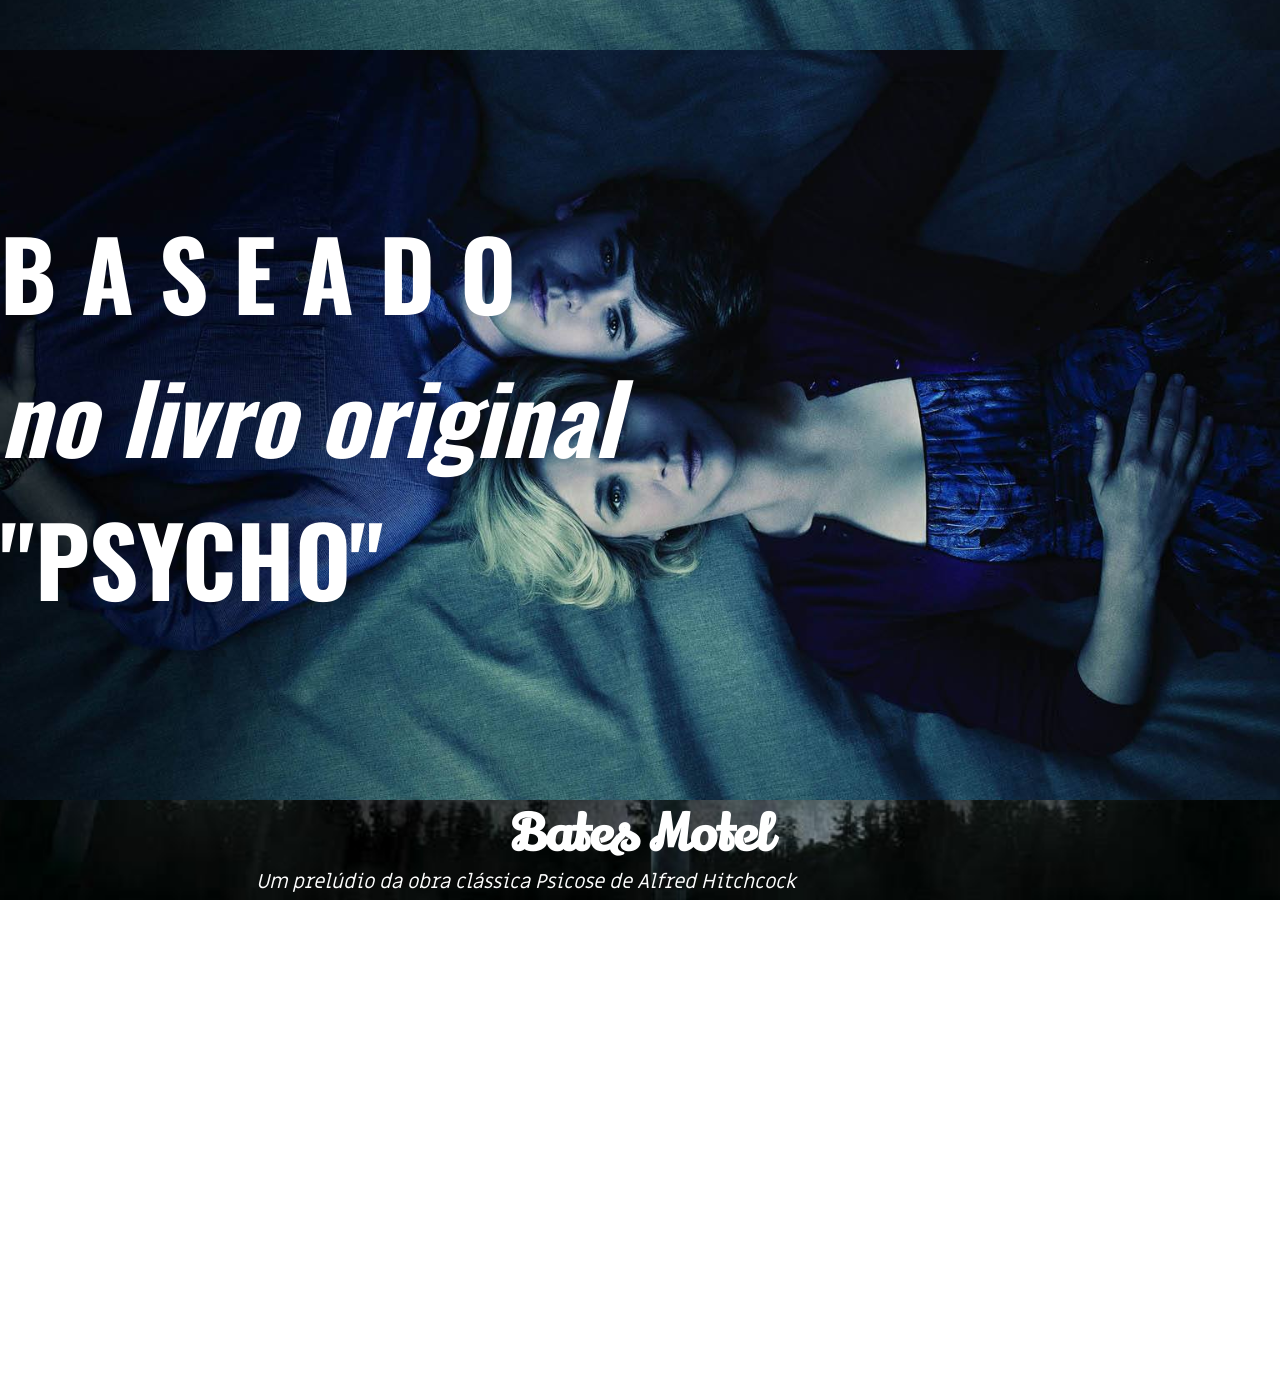
<file: aula_inlcude/index.html>
<!DOCTYPE html>
<html>
<head>
	<title>Menu Responsivo</title>
	<link rel="icon" href="img/Favicon.ico" type="image/ico"/>
	<meta name="viewport" content="width=device-width, initial-scale=1.0">
	<link rel="stylesheet" type="text/css" href="css/estilo.css">
</head>
<body>

<section class="banner">
	<div class="titulo">
		<h1>B A S E A D O <br>
		<i>no livro original</i><br>
		"PSYCHO"
		</h1>
	</div>
	
</section>
<section class="conteudo">
	<h3>Bates Motel</h3>
	<em>Um prelúdio da obra clássica Psicose de Alfred Hitchcock</em>
	<p class="txt">
		A série centra-se numa mãe e num filho que chegam a uma nova cidade para poderem recomeçar a vida deles e montar um novo negócio, mas muitos incidentes misteriosos acontecem, incluindo os atos horríveis e inexplicados do filho.

		A trama contará como Norman Bates desenvolveu seu lado sombrio e psicótico entre a infância e a adolescência, explicando como o amor de sua mãe ajudou a moldar um dos mais conhecidos maníacos da história do cinema.
	</p>
</section>

<script src="https://ajax.googleapis.com/ajax/libs/jquery/3.2.1/jquery.min.js"></script>
	<script type="text/javascript">
		
		$(document).ready(function(){
			$(window).scroll(function(){

				$(".titulo").css("opacity", 1 - $(window).scrollTop()/250);

			}); //Fecha scrool

		}); //Fecha jquery
	</script>

</body>
</html>
</file>
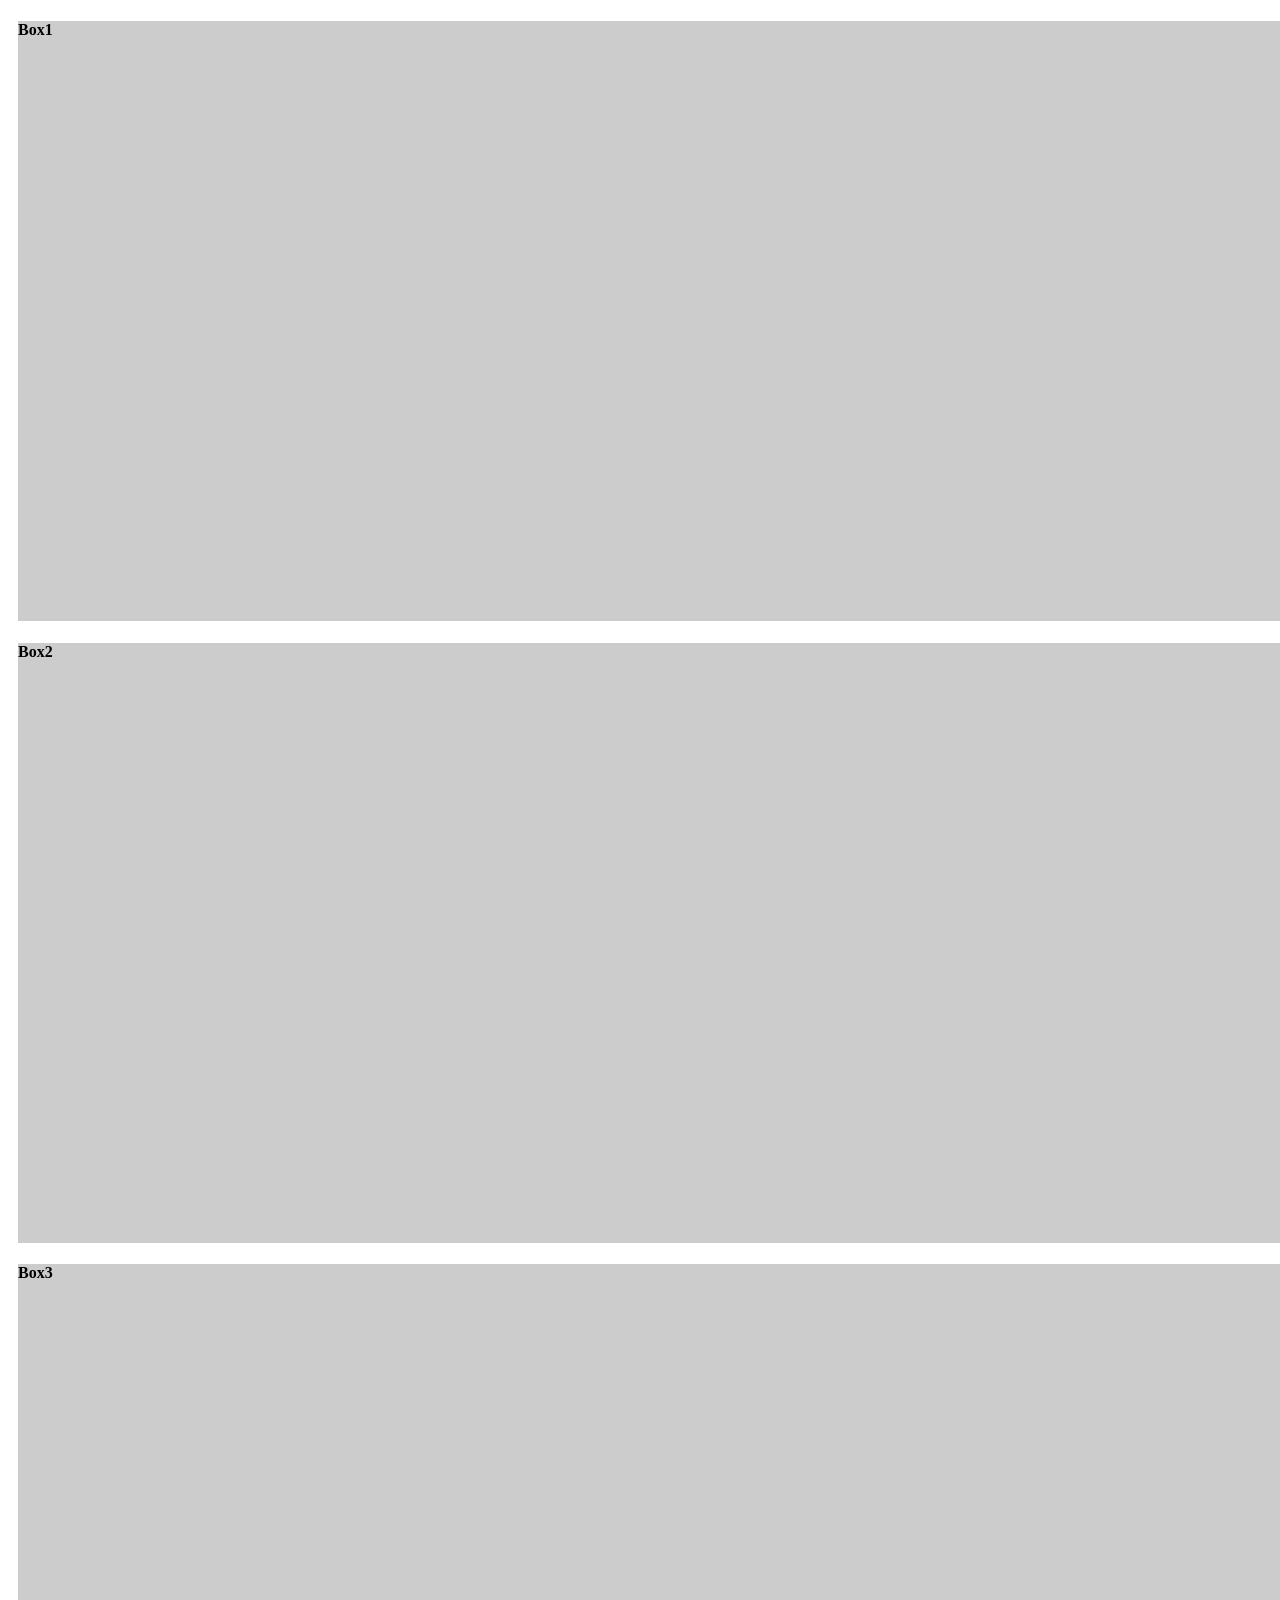
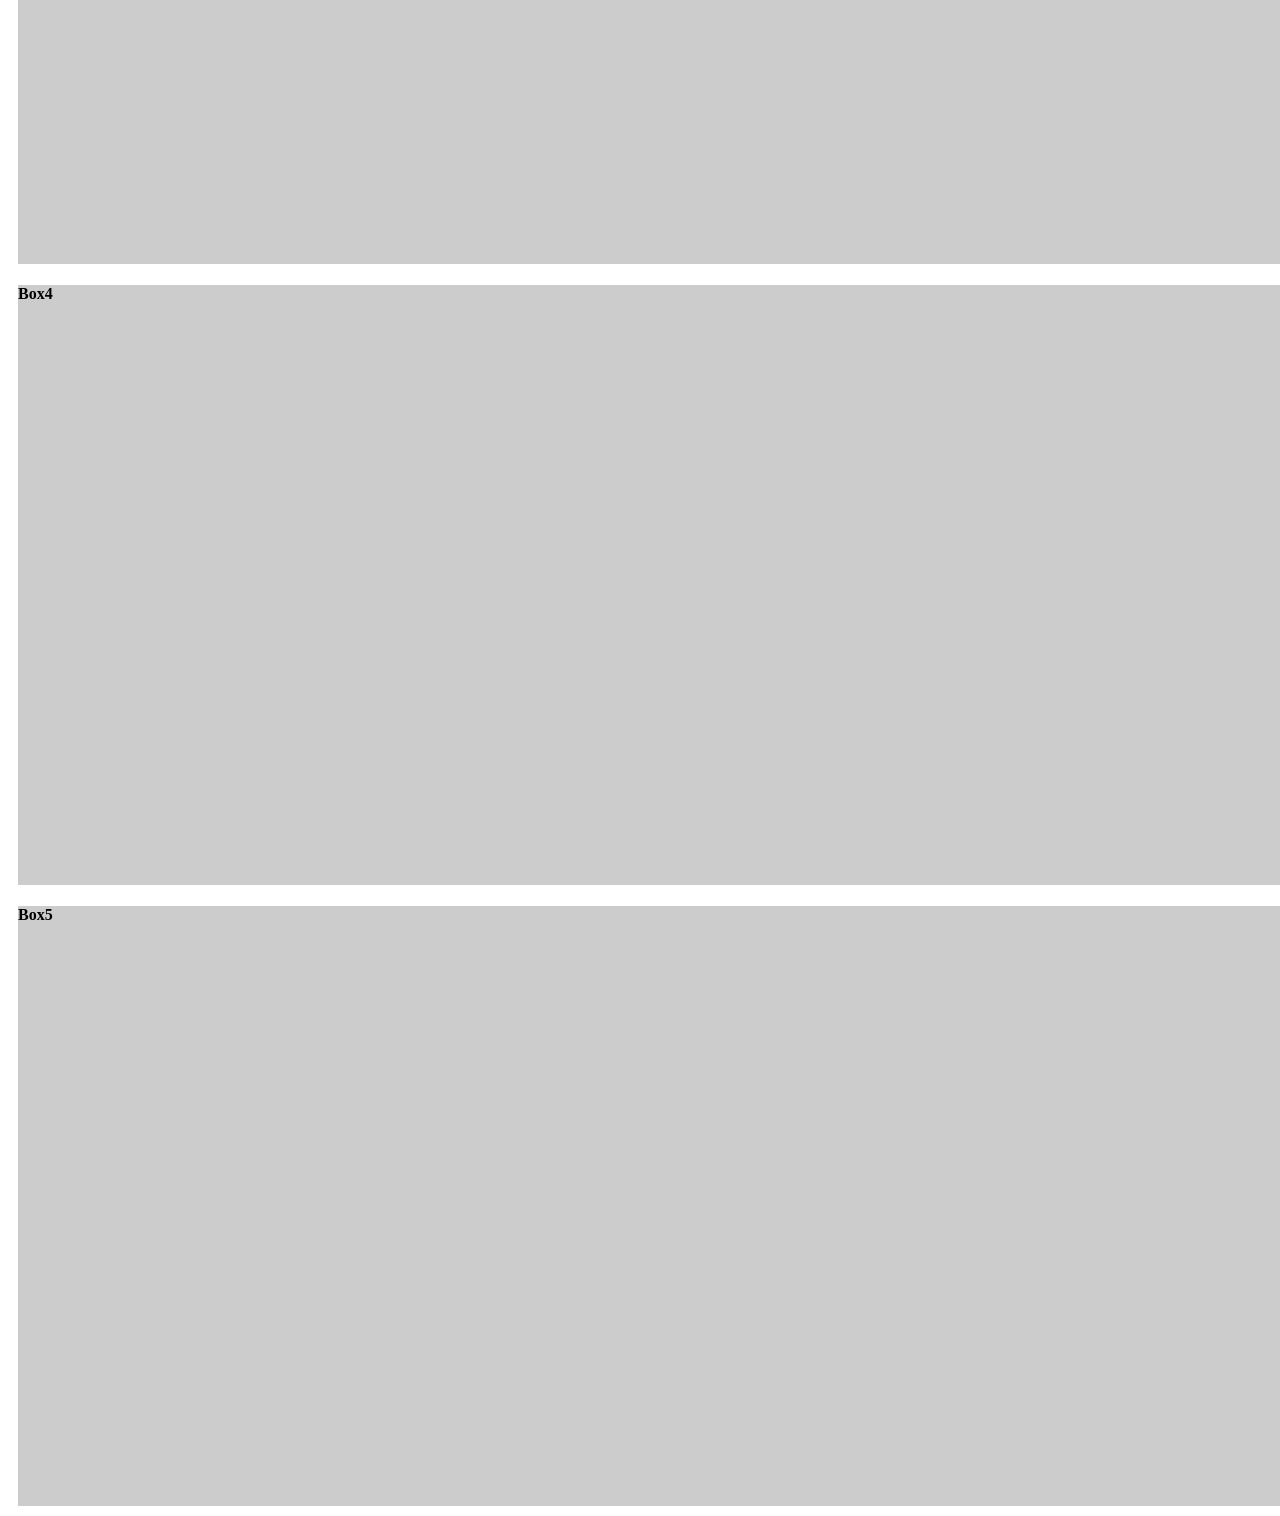
<file: aula_inlcude/menu-mobile/index.html>
<!DOCTYPE html>
<html lang="en">
<head>
	<meta charset="UTF-8">
	<title>Document</title>
	<style>
		#box1, #box2, #box3, #box4, #box5{
			width: 100%;
			height: 600px;
			background-color: #ccc;
			margin: 10px;
	}
	</style>
</head>
<body>
	<div id="box1">
	<h4>Box1</h4>
</div>

<div id="box2">
	<h4>Box2</h4>
</div>

<div id="box3">
	<h4>Box3</h4>
</div>

<div id="box4">
	<h4>Box4</h4>
</div>

<div id="box5">
	<h4>Box5</h4>
</div>
</body>
</html>
</file>
<file: aula_inlcude/css/estilo.css>
@import url('https://fonts.googleapis.com/css?family=Fredoka+One');
@import url('https://fonts.googleapis.com/css?family=Lily+Script+One');
@import url('https://fonts.googleapis.com/css?family=Miriam+Libre | Oswald');
body{
	margin: 0;padding: 0;
	background: url(../img/watch-bates-motel-online.jpeg) center center fixed;
	background-size: cover;
}
header{
	width: 100%;
	background-color: #395491;
	position: fixed;
}
/*ocultando botao checkbox*/
#btn-menu{
	display: none;
}
img{ width: 30px; height: 30px; padding: 5px;}
/*ocultando o icone menu*/
header label{
	display: none;
	width: 30px;
	height: 30px;
	padding: 20px;
}
/*quando passar o mouse*/
header label:hover{
	cursor: pointer;
}
/*formatando lista*/
.menu ul{
	margin: 0px;
	list-style: none;
	display: flex;
	position: relative;
	left: 40%;
}
/*quando passar o mouse*/
.menu li:hover{
	color: #ccc;

}
/*formatando links */
.menu li a{
	display: block;
	padding: 15px 20px;
	text-decoration: none;
	color: white;
	font-family: 'Miriam Libre', sans-serif;
	font-size: 20px;
}
.banner{
	width: 100%;
	height: 800px;
	background: url(../img/banner.jpg) center 50px fixed;
	background-size:cover;
}
.txt{
	white-space: pre-wrap;
	color: white;
	font-size: 30px;
	font-family: 'Fredoka One', cursive;
	height: 300px;
	width: 50%;
	margin: 0 auto;
}
.titulo{
	font-size: 4em;
	font-family: 'Oswald', sans-serif;
	color: white;
	margin:0;
	text-align: left;
	padding-top: 120px;
	opacity: 0.8;
	height: 300px;
	width: 80%;
}
h3{
	font-family: 'Lily Script One', cursive;
	text-align: center;
	font-size: 50px;
	color: white;
	margin: 0;
}
em{
	font-family: 'Miriam Libre', sans-serif;
	font-size: 20px;
	color: white;
	margin-left: 20%;
}
span{
	white-space: pre-wrap;
	color:white;
	font-family: 'Miriam Libre', sans-serif;
	font-size: 0.8em;
}
.desc{
	font-family: 'Miriam Libre', sans-serif;
	font-size: 25px;
	color: orange;
	margin:0;
}
i{
	color:white;
}
label{
	color: white;
}
footer{
	width: 100%;
	height: 100px;
	background-color: black;
	border-top:3px solid #395491;
	margin-top: 30%;
	clear: both;
}
.logo{
	width: 300px;
	height: 80px;
	float: left;
	margin-left:30px;
}
.footer{
	width:580px;
	height: 90px;
	float: left;
	opacity: 0.3;
	clear: both;
}
.banner1{
	width: 100%;
	height: 600px;
	background: url(../img/normero-wallpaper-3c.png) center center fixed;
	background-size: cover;
}
.banner2{
	width: 100%;
	height: 600px;
	background: url(../img/banner1.jpg) center 50px fixed;
	background-size: cover;
}
.banner3{
	width: 100%;
	height: 600px;
	background: url(../img/banner3.png) center center fixed;
	background-size: cover;
}
.conteudo3{
	width: 100%;
	height: 800px;
	margin:0 auto;
}
.temporada{
	width: 220px;
	height: 307px;
	border: 3px solid white;
	float: left;
}
.s1{
	width: 680px;
	height: 320px;
	/*border: 3px solid white;*/
	border-radius: 1%;
	padding: 10px;
	margin:0 auto;
	background: rgba(255,255,255, 0.3);
}
.s2{
	width: 570px;
	height: 220px;
	/*border: 3px solid white;*/
	border-radius: 1%;
	padding: 10px;
	margin: 30px;
	float: left;
}
.atores{
	width: 200px;
	height: 200px;
	border-radius:50%;
	border: 3px dotted white;
	float: left;
}
@media (max-width: 768px) {
	h1{
		display: none;
	}
	.logo{
		display: none;
	}
	header label{
		display: block;
	}
	.menu{
		position: absolute;
		width: 30%;
		margin-left: -60%;
		/*background-color: #3a589d;*/
		transition: all 0.3s;
	}

	.menu ul{
		flex-direction: column;
	}
	.menu li{
		border-top: 1px solid #fff;
	}
	#btn-menu:checked~ .menu{
		margin: 0;
	}
	.footer, footer{
		clear: both;
		z-index: 1000;
	}
}
</file>
